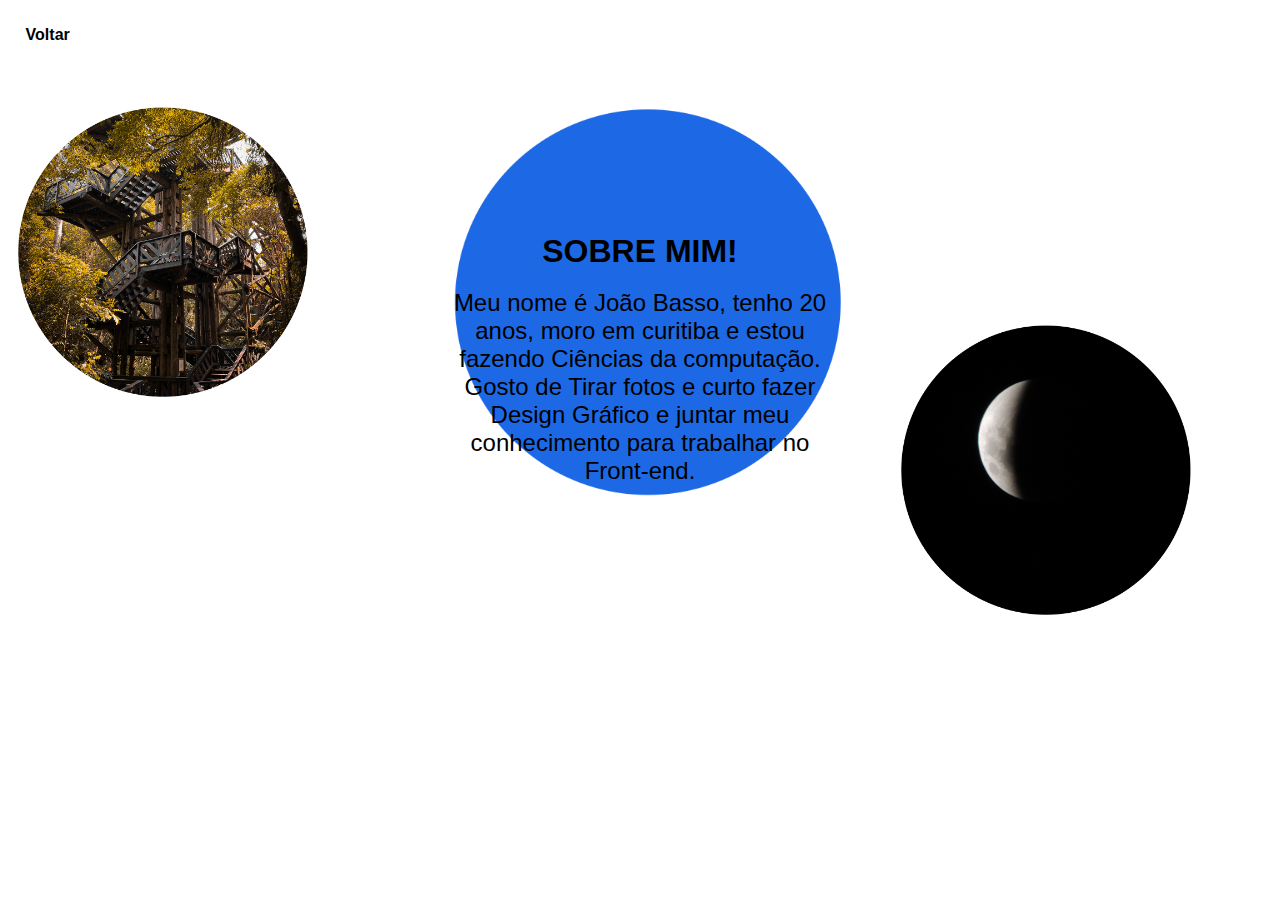
<file: sobre.html>
<!DOCTYPE html>
<html lang="en">
<head>
    <meta charset="UTF-8">
    <meta http-equiv="X-UA-Compatible" content="IE=edge">
    <meta name="viewport" content="width=device-width, initial-scale=1.0">
    <link rel="stylesheet" href="css/style.css">
    <title>Document</title>
</head>
<body>
    <div class="voltar">
        <a id="Voltar" href="index.html">Voltar</a>
    </div>
    <div class="sobre">
        <h1 id="ttlabout" >SOBRE MIM!</h1>
        <h2 id="content" >Meu nome é João Basso, tenho 20 anos, moro em curitiba e estou fazendo Ciências da computação. Gosto de Tirar fotos e curto fazer Design Gráfico e juntar meu conhecimento para trabalhar no Front-end.</h2>
    </div>
    <img id="park" src="css/imgs/1.png" alt="" width="300" height="300">
    <img id="lua"src="css/imgs/2.png" alt="" width="300" height="300">
    <img id="ball"src="css/imgs/ball.png" alt="" width="400" height="400">
</body>
</html>
</file>
<file: css/style.css>
*{
    margin: 0;
    font-family: coolvetica, sans-serif;
}
span{
    color: royalblue;
}
.claro{
    background-color: white;
    color: #111;
}
.escuro{
    background-color: #111;
    color: white;
}
/* #icone{
    cursor: pointer;
    font-size: 60px;
    position: absolute;
    margin-top: 22%;
    margin-left: 95%;
} */
.top{
    width: 100%;
    height: 10%;
    display: flex;
    flex-direction: row;
    justify-content: space-between;
    /* flex-wrap: wrap; */
}
.logo{
    margin-top: 1%;
    margin-left: 2%;
}
.logo h1{
    font-weight: 600;
}
#sobre{
    margin-left: 80%;
}
#sobre:hover #trab:hover{
    color: royalblue;
}
#sobre, #hab, #trab, #cont{
    text-decoration: none;
    color: rgb(126, 126, 126);
    font-weight: 500;
    font-size: 20px;
}
.infos{
    width: 80%;
    display: flex;
    flex-direction: row;
    flex-wrap: wrap;
    justify-content: space-between;
    margin-top: 1.7%;
    margin-right: 2%;
}
#basso{
    margin-bottom: 10%;
    width: 400px;
}
.meio{
    display: flex;
    flex-direction: column;
    justify-content: center;
    text-align: center;
    margin-top: 5%;
}

.social{
    margin-left: 15%;
    margin-top: 20%;
    position: absolute;
    display: flex;
    flex-direction: column;
}
.txt h1, h2{
    font-weight: 500;
}
#sobre:hover, #trab:hover{
    color: royalblue;
}

/* ///// TRABALHOS ////// */

#titulo{
    text-align: center;
    font-weight: 600;
}
#imgm{
    width: 300px;
}
.trabalhos{
    width: 100%;
    height: 100%;
}
.exp{
    display: flex;
    flex-direction: row;
    flex-wrap: wrap;
    justify-content: space-between;
}
.jogo{
    width: 30%;
    height: 90%;
    display: flex;
    flex-direction: column;
    justify-content: center;
    align-items: center;
}
.app{
    width: 30%;
    height: 90%;
    display: flex;
    flex-direction: column;
    justify-content: center;
    align-items: center;
}
#voltar3{
    position: absolute;
    color: black;
    text-decoration: none;
    margin-top: 1%;
    margin-left: 2%;
    font-weight: 600;
}
#voltar3:hover{
    color: royalblue;
    transition: 500ms;

}
#txt1{
    display: flex;
    text-align: center;
    width: 100%;
    height: 80%;
    font-weight: 300;
}
#imgm2{
    margin-top: 1%;
    width: 300px;
}

/* contato */

/* about.html */
.sobre{
    position: absolute;
    width: 30%;
    height: 40%;
    margin-left: 35%;
    margin-top: 14%;
    /* margin-right: 40%; */
    justify-content:center;
    text-align: center;
    display: flex;
    flex-direction: column;  
} 

#Voltar{
    position: absolute;
    margin-top: 2%;
    margin-left: 2%;
    text-decoration: none;
    font-weight: 600;
    color: black;
}
#Voltar:hover{
    color: royalblue;
    transition: 500ms;
}

#ttlabout{
    font-weight:bold;
    margin-bottom: 5%;
}
#content{
    font-weight:400;
}
#park{
    position: absolute;
    margin-top: 8%;
    margin-left: 1%;
}
#ball{
    margin-top: 8%;
    margin-left: 35%;
}
#lua{
    position: absolute;
    margin-top: 25%;
    margin-left: 70%;
}
</file>
